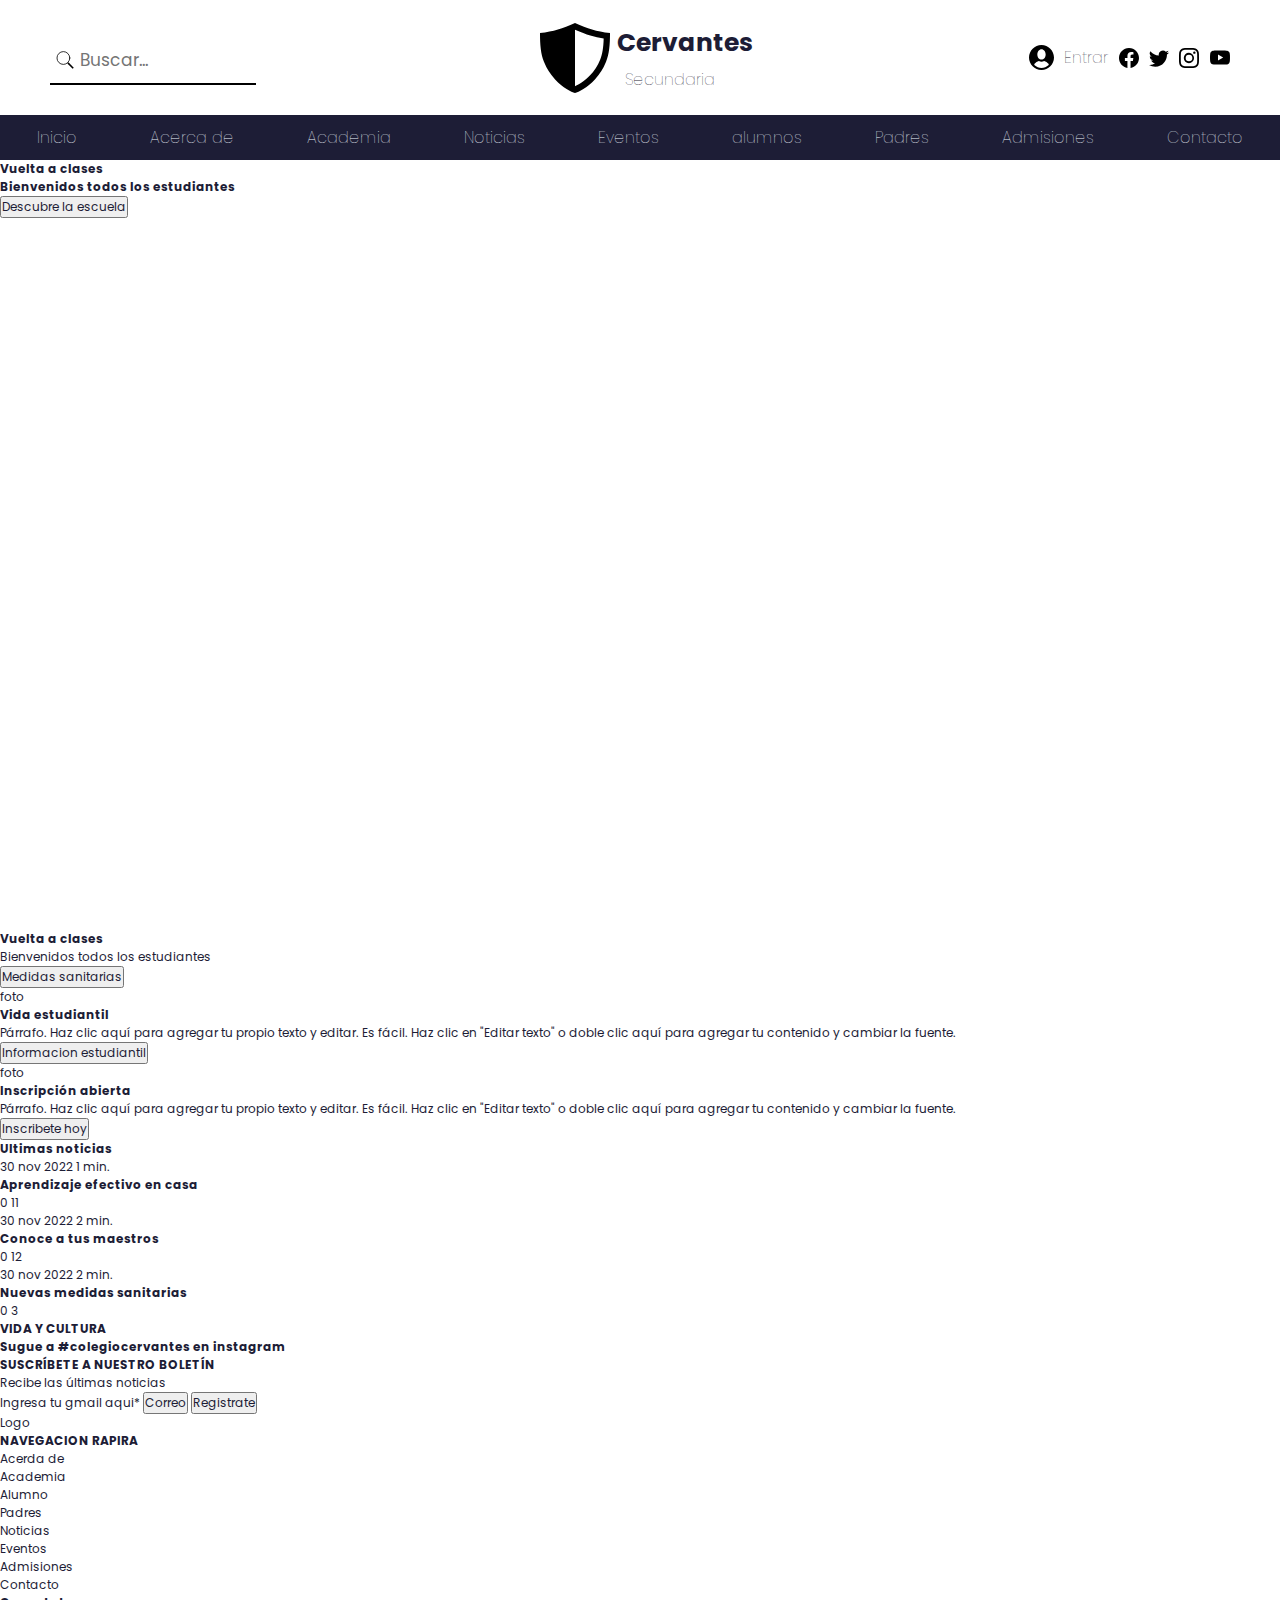
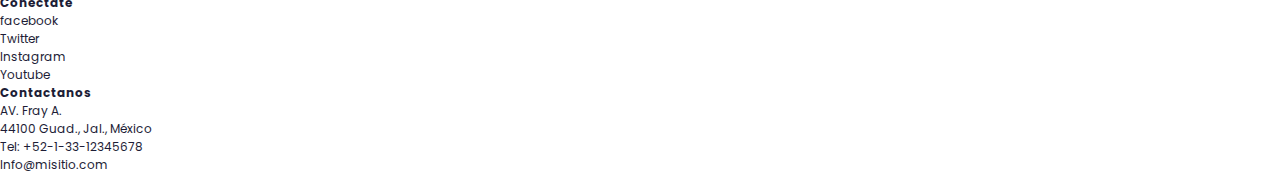
<file: index2.html>
<!DOCTYPE html>
<html lang="en">

<head>
    <meta charset="UTF-8">
    <meta name="viewport" content="width=device-width, initial-scale=1.0">
    <link rel="stylesheet" href="css/estilo.css">
    <title>Document</title>
</head>

<body>
    <header>
        <section class="encabezado">
            <article class="encabezado-input">
                <div>
                    <span class="encabezado-lupita"></span>
                    <input type="text" name="" id="" placeholder="Buscar...">
                </div>
                
            </article>
            <article class="encabezado-logo">
                <span></span>
                <div>
                    <h2>Cervantes</h2>
                    <h3>Secundaria</h3>
                </div>
            </article>
            <article class="encabezado-iconos">
                <a href="" class="icono iconos-perfil"></a>
                <a href="" class="iconos-boton">Entrar</a>
                <a href="" class="icono iconos-face"></a>
                <a href="" class="icono iconos-twitter"></a>
                <a href="" class="icono iconos-instagram"></a>
                <a href="" class="icono iconos-youtube"></a>
                
            </article>
        </section>
        <nav class="encabezado-nav">
            <ul>
                <li>Inicio</li>
                <li>Acerca de</li>
                <li>Academia</li>
                <li>Noticias</li>
                <li>Eventos</li>
                <li>alumnos</li>
                <li>Padres</li>
                <li>Admisiones</li>
                <li>Contacto</li>
            </ul>
        </nav>
    </header>
    <main>
        <section class="paralax">
            <div>
                <h1>Vuelta a clases</h1>
                <h2>Bienvenidos todos los estudiantes</h2>
                <button type="button">Descubre la escuela</button>
            </div>
        </section>
        <section>
            <div>
                <h2>Vuelta a clases</h2>
                <p>Bienvenidos todos los estudiantes</p>
                <button type="button">Medidas sanitarias</button>
            </div>
        </section>
        <section>
            <article>foto</article>
            <article>
                
                <h2>Vida estudiantil</h2>
                <p>Párrafo. Haz clic aquí para agregar tu propio texto y editar. Es fácil. Haz clic en "Editar
                    texto" o doble clic aquí para agregar tu contenido y cambiar la fuente.</p>
                <button type="button">Informacion estudiantil</button>
                
            </article>
            <article> foto</article>
            <article>
                <h2>Inscripción abierta</h2>
                <p>Párrafo. Haz clic aquí para agregar tu propio texto y editar. Es fácil. Haz clic en "Editar texto" o doble clic aquí para agregar tu contenido y cambiar la fuente.</p>
                <button type="button">Inscribete hoy</button>
            </article>
        </section>
        <section>
            <h2>Ultimas noticias</h2>
            <article>
                <span>
                    <p>30 nov 2022 1 min.</p>
                    <h3>Aprendizaje efectivo en casa</h3>
                    <div>
                        <span>0</span>
                        <span>11</span>
                    </div>
                </span>
                <span>
                    <p>30 nov 2022 2 min.</p>
                    <h3>Conoce a tus maestros</h3>
                    <div>
                        <span>0</span>
                        <span>12</span>
                    </div>
                </span>
                <span>
                    <p>30 nov 2022 2 min.</p>
                    <h3>Nuevas medidas sanitarias</h3>
                    <div>
                        <span>0</span>
                        <span>3</span>
                    </div>
                </span>
            </article>
        </section>
        <section>
            <h2>VIDA Y CULTURA</h2>
            <h3>Sugue a <span>#colegiocervantes</span> en instagram</h3>
            <div>
                <span></span>
                <span></span>
                <span></span>
                <span></span>
                <span></span>
                <span></span>
                <span></span>
                <span></span>
                <span></span>
                <span></span>
                <span></span>
                <span></span>
            </div>
        </section>
        <section>
            <h2>SUSCRÍBETE A NUESTRO BOLETÍN</h2>
            <p>Recibe las últimas noticias</p>
            <div>
                <label>Ingresa tu gmail aqui*</label>
                <input type="button" value="Correo">
                <button type="button">Registrate</button>
            </div>

        </section>
    </main>

    <footer>
        <div>Logo</div>
        <section>
            <h3>NAVEGACION RAPIRA</h3>
            <ul>
                <li>Acerda de</li>
                <li>Academia</li>
                <li>Alumno</li>
                <li>Padres</li>
                <li>Noticias</li>
                <li>Eventos</li>
                <li>Admisiones</li>
                <li>Contacto</li>
            </ul>
        </section>
        <section>
            <h3>Conectate</h3>
            <ul>
                <li>facebook</li>
                <li>Twitter</li>
                <li>Instagram</li>
                <li>Youtube</li>
            </ul>
        </section>
        <section>
            <h3>Contactanos</h3>
            <ul>
                <li>AV. Fray A. </li>
                <li>44100 Guad., Jal., México</li>
                <li>Tel: +52-1-33-12345678</li>
                <li>Info@misitio.com</li>
            </ul>
        </section>
    </footer>
</body>

</html>
</file>
<file: css/estilo.css>
@import url('https://fonts.googleapis.com/css2?family=Poppins:ital,wght@0,100;0,200;0,400;0,700;1,100;1,200&display=swap');

*
{
    margin: 0;
    padding: 0;
    font-size: 12px;
    box-sizing: border-box;
    font-family: 'Poppins', sans-serif;
    color: #1d1d36;
}

.encabezado
{
    display: flex;
    width: 100vw;
    height: 115px;
    /* background-color: red; */
}

.encabezado .encabezado-input
{
    display: inline-block;
    width: 20%;
    height: 100%;
    padding: 50px 0 0 50px;
    /* background-color: green; */
}

.encabezado .encabezado-input div
{
    display: flex;
    width: 100%;
    height: 35px;
    border-bottom: 2px solid black;
}

.encabezado .encabezado-input .encabezado-lupita 
{
    display: inline-block;
    width: 30px;
    height: 20px;
    background-image: url(../img/lupita.svg) ;
    background-repeat: no-repeat;
    background-position: center;
    background-size: contain;
}

.encabezado .encabezado-input input
{
    display: inline-block;
    width: 170px;
    height: 20px;
    border: none;
    outline: none;
    font-size: 17px;
    /* font-weight: lighter; */
    color: gray;
}


.encabezado .encabezado-logo 
{
    display: flex;
    justify-content: center;
    align-items: center;
    width: 60%;
    height: 100%;
    /* background-color: blue; */
}
.encabezado .encabezado-logo span 
{
    display: inline-block;
    width: 80px;
    height: 80px;
    /* background-color: red; */
    background-image: url(../img/escudo.svg);
    background-size: contain;
    background-repeat: no-repeat;
    background-position:center ;
}
.encabezado .encabezado-logo div 
{
    display: flex;
    flex-direction: column;
    justify-content: center;
    align-items: center;
    width: 120px;
    height: 100px;
    margin-left: 10px;
    /* background-color: green; */
}

.encabezado .encabezado-logo div h2 
{
    margin-bottom: 5px;
    font-size: 25px;
}
.encabezado .encabezado-logo div h3 
{
    width: 100%;
    font-size: 16px;
    font-weight: lighter;
}


.encabezado .encabezado-iconos 
{
    display: flex;
    width: 20%;
    height: 100%;
    align-items: center;
    justify-content: space-around;
    padding: 0 45px 0 0;
    /* background-color: coral;  */
}

.encabezado .encabezado-iconos a 
{
    display: inline-block;
    background-position: center;
    background-repeat: no-repeat;
    background-size: contain;
    /* background-color: red; */

}

.encabezado .encabezado-iconos .icono 
{
    display: inline-block;
    width: 20px;
    height: 20px;
}

.encabezado .encabezado-iconos .iconos-perfil 
{
    background-image: url(../img/user.svg);
    width: 25px;
    height: 25px;
}

.encabezado .encabezado-iconos .iconos-boton
{
    font-size: 16px;
    font-weight: lighter;
    text-decoration: none;
}

.encabezado .encabezado-iconos .iconos-face 
{
    background-image: url(../img/facebook.svg);
}

.encabezado .encabezado-iconos .iconos-twitter 
{
    background-image: url(../img/twitter.svg);
}

.encabezado .encabezado-iconos .iconos-instagram 
{
    background-image: url(../img/instagram.svg);
}

.encabezado .encabezado-iconos .iconos-youtube 
{
    background-image: url(../img/youtube.svg);
}

header .encabezado-nav 
{
    display: inline-block;
    width: 100%;
    height: 45px;
    background-color: #1d1d36;


}

header .encabezado-nav ul 
{
    /* width: 65%; */
    height: 100%;
    display: flex;
    justify-content: space-around;
    align-items: center;

}

header .encabezado-nav ul li 
{
    list-style: none;
    text-decoration: none;
    font-weight: lighter;
    font-size: 16px;
    color: aliceblue;
    cursor: pointer;
}

header .encabezado-nav ul li:hover 
{
    color: #a4a3e7;
    font-size: 25px;
    transition: all;
    transition-timing-function: ease;
    transition-duration: 0.5s;
}

main .paralax 
{
    width: 100%;
    height: calc(100vh - 130px);
}
</file>
